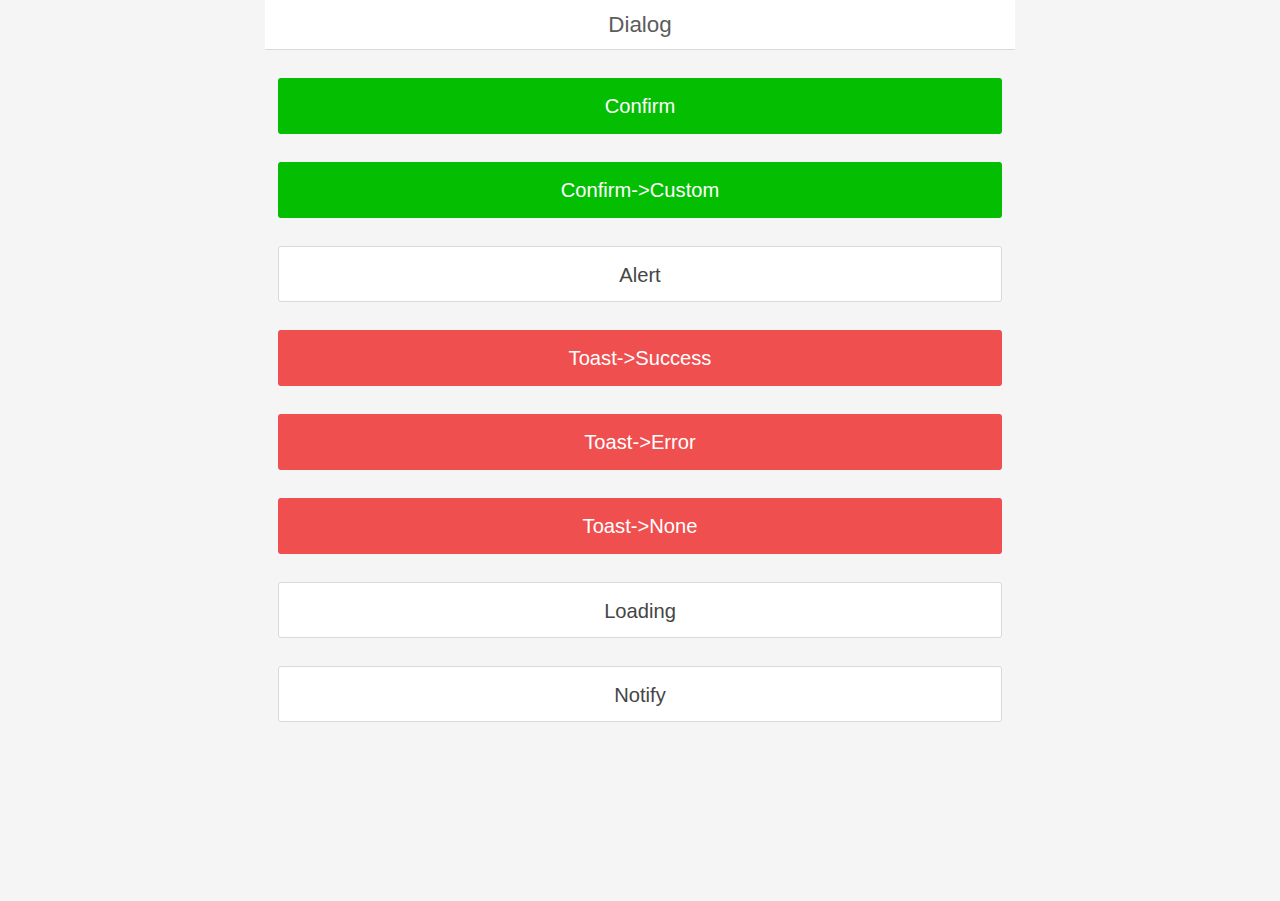
<file: templates/dialog.html>
<!DOCTYPE html>
<html>
<head>
    <meta charset="UTF-8">
    <title>Dialog</title>
    <meta content="width=device-width,initial-scale=1.0,maximum-scale=1.0,user-scalable=0" name="viewport"/>
    <meta content="yes" name="apple-mobile-web-app-capable"/>
    <meta content="black" name="apple-mobile-web-app-status-bar-style"/>
    <meta content="telephone=no" name="format-detection"/>
    <link rel="stylesheet" href="../css/ydui.css?rev=@@hash"/>
    <link rel="stylesheet" href="../css/demo.css"/>
    <script src="../js/ydui.flexible.js"></script>
    <script src="http://apps.bdimg.com/libs/jquery/2.1.4/jquery.min.js"></script>
    <script src="../js/ydui.js"></script>

</head>
<body>
<section class="g-flexview">

    <header class="m-navbar">
        <div class="navbar-center"><span class="navbar-title">Dialog</span></div>
    </header>

    <section class="g-scrollview">

        <div class="m-button">
            <input type="button" class="btn-block btn-primary" id="J_Confirm" value="Confirm"/>
            <input type="button" class="btn-block btn-primary" id="J_ConfirmCustom" value="Confirm->Custom"/>
            <input type="button" class="btn-block btn-hollow" id="J_Alert" value="Alert"/>
            <input type="button" class="btn-block btn-danger" id="J_ToastS" value="Toast->Success"/>
            <input type="button" class="btn-block btn-danger" id="J_ToastE" value="Toast->Error"/>
            <input type="button" class="btn-block btn-danger" id="J_ToastN" value="Toast->None"/>
            <input type="button" class="btn-block btn-hollow" id="J_Loading" value="Loading"/>
            <input type="button" class="btn-block btn-hollow" id="J_Notify" value="Notify"/>
        </div>

    </section>

</section>
<script src="http://apps.bdimg.com/libs/jquery/2.1.4/jquery.min.js"></script>
<script src="../js/ydui.js"></script>
<script>
    !function (win, $) {
        var dialog = win.YDUI.dialog;

        //普通确认框
        $('#J_Confirm').on('click', function () {
            dialog.confirm('选填标题', '我有一个小毛驴我从来也不骑！', function () {
                dialog.toast('你点了确定', 'none', 1000);
            });
        });

        //自定义按钮确认框
        $('#J_ConfirmCustom').on('click', function () {
            dialog.confirm('自定义按钮', '我有一个小毛驴我从来也不骑！', [
                {
                    txt: '取消',
                    color: false, //false:黑色  true:绿色 或 使用颜色值
                    callback: function () {
                        dialog.toast('你点了取消', 'none', 1000);
                    }
                },
                {
                    txt: '犹豫一下',
                    stay: true, //是否保留提示框
                    color: '#CCC', //使用颜色值
                    callback: function () {
                        dialog.toast('别犹豫了', 'none', 1000);
                    }
                },
                {
                    txt: '确定',
                    color: true,
                    callback: function () {
                        dialog.toast('你点了确定', 'none', 1000);
                    }
                }
            ]);
        });

        //普通提示框
        $('#J_Alert').on('click', function () {
            dialog.alert('消息一出，休想滚动屏幕【移动终端】！');
        });

        //正确提示框
        $('#J_ToastS').on('click', function () {
            dialog.toast('鼠标不错哟！', 'success', 1000);
        });

        //错误提示框
        $('#J_ToastE').on('click', function () {
            dialog.toast('别乱点啊！', 'error', 1000, function () {
                dialog.alert('给你一次重来的机会！');
            });
        });

        //不带图标提示框
        $('#J_ToastN').on('click', function () {
            dialog.toast('一个没有任何图标的提示！', 'none', 1000);
        });

        //加载中提示框
        $('#J_Loading').on('click', function () {
            dialog.loading.open('很快加载好了');
            setTimeout(function () {
                dialog.loading.close();//移除loading
            }, 2000);
        });

        // 顶部提示框
        $('#J_Notify').on('click', function () {
            dialog.notify('5秒后自动消失，点我也可以消失！', 5000, function () {
                console.log('我走咯！');
            });
        });
    }(window, jQuery);
</script>
</body>
</html>
</file>
<file: css/demo.css>
.demo-pagetitle {
  font-size: .68rem;
  color: #FF5E53;
  text-align: center;
  padding: .6rem 0 .4rem;
}
.demo-detail-title {
  color: #888;
  font-size: .28rem;
  margin-bottom: .5rem;
  font-weight: normal;
  line-height: 0.42rem;
  text-align: center;
}
.demo-loading {
  margin-bottom: 20px;
}
.demo-loading li a {
  -webkit-box-align: center;
  -webkit-align-items: center;
  -ms-flex-align: center;
  align-items: center;
  -webkit-box-pack: center;
  -webkit-justify-content: center;
  -ms-flex-pack: center;
  justify-content: center;
  display: -webkit-box;
  display: -webkit-flex;
  display: -ms-flexbox;
  display: flex;
  overflow: hidden;
  width: 100%;
  height: 100%;
}
.demo-loading li img {
  width: .6rem;
  height: .6rem;
  display: inline-block;
}
.demo-tip {
  color: #B1B1B1;
  font-size: .24rem;
  padding: .2rem .24rem .4rem;
  line-height: 18px;
  font-family: \5fae\8f6f\96c5\9ed1;
  position: relative;
}
.demo-tip:after {
  content: '';
  position: absolute;
  bottom: .2rem;
  left: 0;
  width: 100%;
  border-bottom: 1px dashed #B2B2B2;
  -webkit-transform: scaleY(0.5);
  transform: scaleY(0.5);
  -webkit-transform-origin: 0 100%;
  transform-origin: 0 100%;
}
.demo-tip i {
  margin-right: 3px;
}
.demo-tip a {
  color: #5AA700;
}
.demo-upload {
  overflow: hidden;
}
.demo-upload li {
  width: 1rem;
  height: 1rem;
  float: left;
  margin-right: 0.2rem;
}
.demo-upload li:last-child {
  margin-right: 0;
}
.demo-upload-big {
  width: 2rem;
  height: 2rem;
  margin-top: 0.4rem;
}
.demo-upload-rectangle {
  width: 4rem;
  height: 2rem;
  margin-top: 0.4rem;
}
.demo-components {
  background-color: #FFF;
  padding: 10px;
  margin-bottom: 10px;
}
.demo-upload {
  overflow: hidden;
}
.demo-upload li {
  float: left;
}
.demo-upload li img {
  width: 1rem;
  height: 1rem;
  margin-right: .2rem;
}
.demo-pitch {
  margin-top: .5rem;
}
.demo-small-pitch {
  margin-top: .35rem;
}
.demo-progressbar {
  display: -webkit-box;
  display: -webkit-flex;
  display: -ms-flexbox;
  display: flex;
  -webkit-justify-content: space-around;
  -ms-flex-pack: distribute;
  justify-content: space-around;
  -webkit-box-align: center;
  -webkit-align-items: center;
  -ms-flex-align: center;
  align-items: center;
  padding: 0 .24rem;
}
.demo-spinner {
  background-color: #FFF;
  padding: .24rem;
  font-size: 0;
}
.demo-spinner-title {
  font-size: .26rem;
  color: #888;
  display: block;
  margin-bottom: .1rem;
}
.demo-badege {
  padding: 0 .24rem .5rem .24rem;
  background-color: #FFF;
}
.demo-badege .demo-badege-title {
  font-size: .26rem;
  padding-top: .5rem;
  padding-bottom: .15rem;
  color: #777;
  position: relative;
}
.demo-badege .demo-badege-title:after {
  content: '';
  position: absolute;
  z-index: 2;
  bottom: 0;
  left: 0;
  width: 100%;
  height: 1px;
  background-color: #D9D9D9;
  border-bottom: 1px solid #D9D9D9;
  -webkit-transform: scaleY(0.5);
  transform: scaleY(0.5);
  -webkit-transform-origin: 0 100%;
  transform-origin: 0 100%;
}
.demo-badege .badge {
  margin-right: .1rem;
}
.demo-icons [class^="icon-"]:before,
.demo-icons [class*=" icon-"]:before {
  font-size: .6rem;
  color: #FF685D;
}
.demo-progress-line {
  height: .15rem;
  width: 100%;
}
.demo-progress-cricle {
  width: 2rem;
  height: 2rem;
}
.nav-center .nav-title {
  font-family: \5fae\8f6f\96c5\9ed1;
}
@font-face {
  font-family: 'demo-icons';
  src: url('http://at.alicdn.com/t/font_1474965703_1820433.ttf') format('truetype');
}
[class^="demo-icons-"]:before,
[class*=" demo-icons-"]:before {
  font-family: 'demo-icons';
  font-size: .5rem;
}
.demo-icons-weixin:before {
  content: '\e60b';
}
.demo-icons-me:before {
  content: '\e610';
}
.demo-icons-contact:before {
  content: '\e60c';
}
.demo-icons-discover:before {
  content: '\e611';
}
.demo-icons-phone:before {
  content: '\e60e';
}
.demo-icons-tel:before {
  content: '\e616';
}
.demo-icons-like:before {
  content: '\e60d';
}
.demo-icons-order:before {
  content: '\e60f';
}
.demo-icons-button:before {
  content: '\e602';
  color: #FF685E;
}
.demo-icons-sendcode:before {
  content: '\e60a';
  color: #8B78E2;
}
.demo-icons-dialog:before {
  content: '\e603';
  color: #3CC51E;
}
.demo-icons-keyboard:before {
  content: '\e613';
  color: #FC746C;
}
.demo-icons-cell:before {
  content: '\e600';
  color: #FC746C;
}
.demo-icons-tabs:before {
  content: '\e607';
  color: #FF8D20;
}
.demo-icons-list:before {
  content: '\e605';
  color: #FF8D20;
}
.demo-icons-actionsheet:before {
  content: '\e601';
  color: #3CCD1C;
}
.demo-icons-progressbar:before {
  content: '\e612';
  color: #FF8D20;
}
.demo-icons-icons:before {
  content: '\e604';
  color: #8B78E2;
}
.demo-icons-tabbar:before {
  content: '\e606';
  color: #3CC51E;
}
.demo-icons-badge:before {
  content: '\e608';
  color: #EF4F4F;
}
.demo-icons-grids:before {
  content: '\e609';
  color: #8B78E2;
}
.demo-icons-slider:before {
  content: '\e614';
  color: #8B78E2;
}
.demo-icons-spinner:before {
  content: '\e615';
  color: #FF8D20;
}
.demo-icons-cityselect:before {
  content: '\e617';
  color: #FF685E;
}
@font-face {
  font-family: 'demo-category-icons';
  src: url('http://at.alicdn.com/t/font_1477296366_4593668.ttf') format('truetype');
}
[class^="demo-icons-category"]:before,
[class*=" demo-icons-category"]:before {
  font-family: 'demo-category-icons';
  font-size: .48rem;
  color: #5B5D5C;
}
.demo-icons-category1:before {
  content: '\E604';
}
.demo-icons-category2:before {
  content: '\E602';
}
.demo-icons-category3:before {
  content: '\E605';
}
.demo-icons-category4:before {
  content: '\E603';
}
.demo-icons-category5:before {
  content: '\E607';
}
.demo-icons-category6:before {
  content: '\E600';
}
.demo-icons-category7:before {
  content: '\E606';
}
.demo-icons-category8:before {
  content: '\E601';
}
</file>
